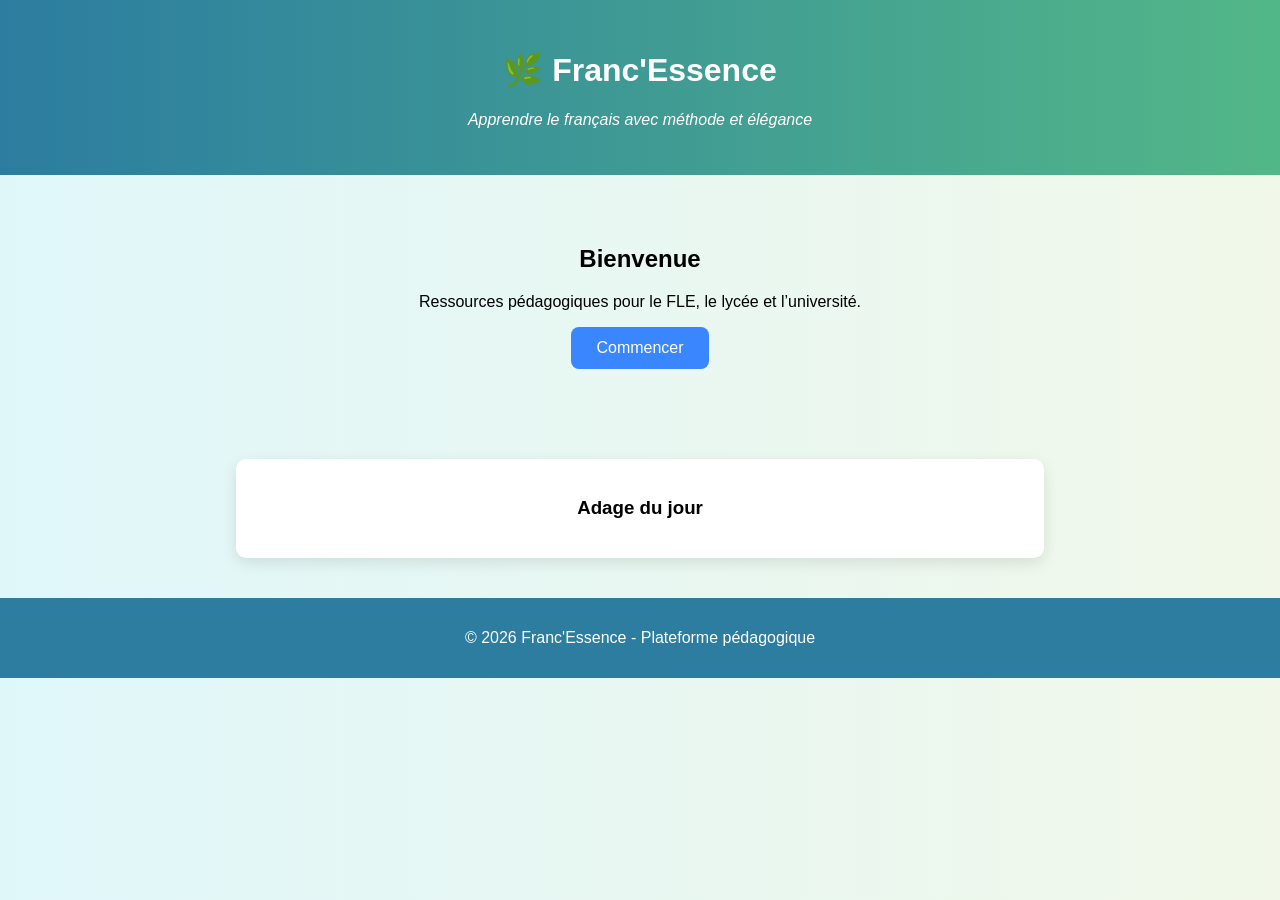
<file: index.html>
<!DOCTYPE html>
<html lang="fr">
<head>
<meta charset="UTF-8">
<meta name="viewport" content="width=device-width, initial-scale=1.0">
<title>Franc'Essence</title>
<link rel="stylesheet" href="styles.css">
</head>

<body>

<header>
    <h1>🌿 Franc'Essence</h1>
    <p class="slogan">Apprendre le français avec méthode et élégance</p>
</header>

<section class="hero">
    <h2>Bienvenue</h2>
    <p>Ressources pédagogiques pour le FLE, le lycée et l’université.</p>
    <button>Commencer</button>
</section>

<section class="adage">
    <h3>Adage du jour</h3>
    <p id="quote"></p>
</section>

<footer>
    <p>© 2026 Franc'Essence - Plateforme pédagogique</p>
</footer>

<script src="script.js"></script>
</body>
</html>
</file>
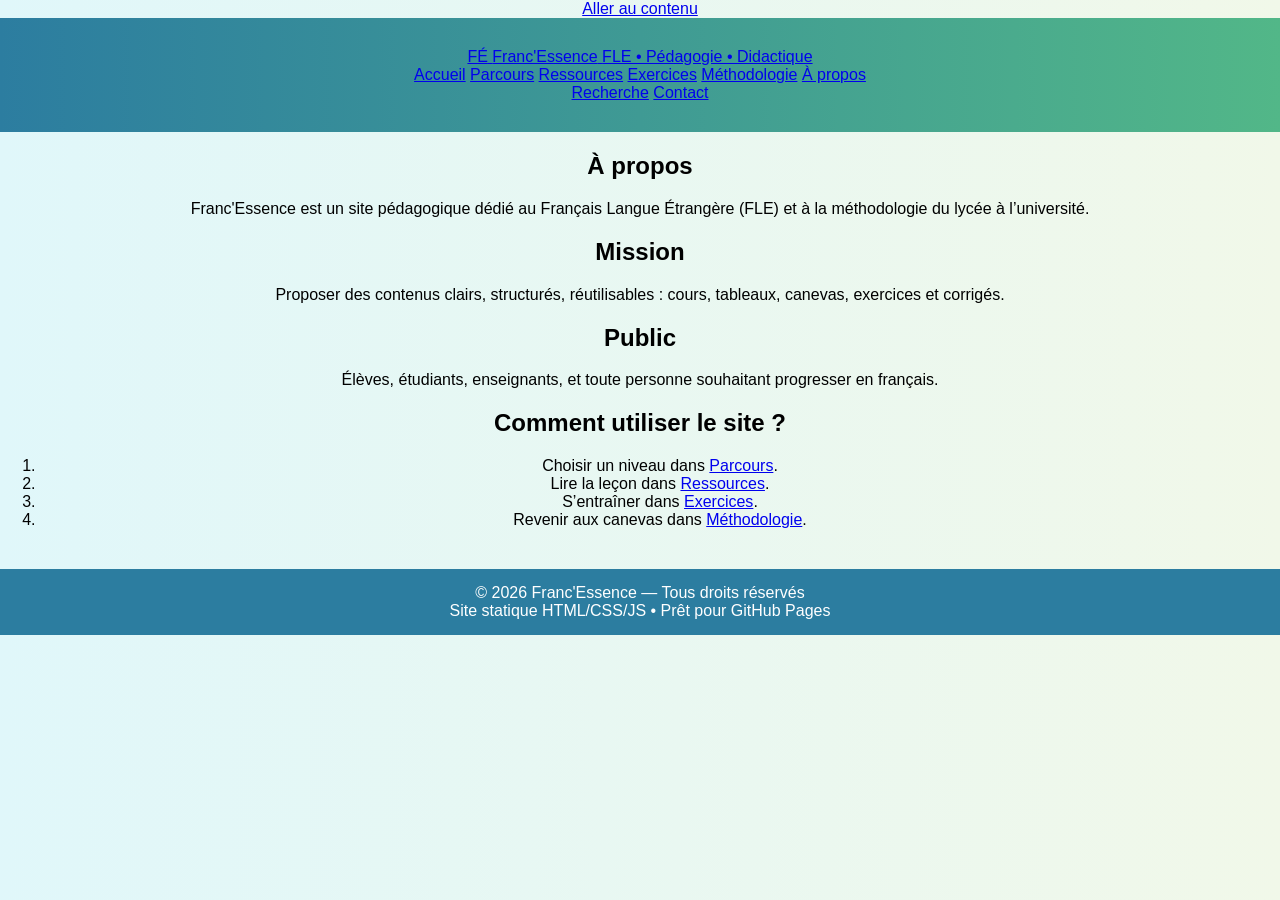
<file: apropos.html>
<!doctype html>
<html lang="fr">
<head>
  <meta charset="utf-8" />
  <meta name="viewport" content="width=device-width, initial-scale=1" />
  <title>Franc'Essence — À propos</title>
  <meta name="description" content="Franc'Essence — Ressources pédagogiques et didactiques de FLE du collège au BAC et jusqu’à l’université." />
  <link rel="stylesheet" href="styles.css" />

</head>
<body>
<a class="skip" href="#main">Aller au contenu</a>

<header class="header">
  <div class="container header__inner">
    <a class="brand" href="index.html" aria-label="Franc'Essence accueil">
      <span class="brand__logo" aria-hidden="true">FÉ</span>
      <span class="brand__name">Franc'Essence</span>
      <span class="brand__tag">FLE • Pédagogie • Didactique</span>
    </a>

    <nav class="nav" aria-label="Navigation principale">
      <a href="index.html">Accueil</a>
      <a href="parcours.html">Parcours</a>
      <a href="ressources.html">Ressources</a>
      <a href="exercices.html">Exercices</a>
      <a href="methodologie.html">Méthodologie</a>
      <a href="apropos.html">À propos</a>
    </nav>

    <div class="actions">
      <a class="btn btn--ghost" href="recherche.html">Recherche</a>
      <a class="btn btn--primary" href="contact.html">Contact</a>
    </div>
  </div>
</header>

<main id="main" class="container main">
  <section class="section">
    <div class="section__head">
      <h1>À propos</h1>
      <p class="muted">Franc'Essence est un site pédagogique dédié au Français Langue Étrangère (FLE) et à la méthodologie du lycée à l’université.</p>
    </div>

    <div class="grid grid--2">
      <article class="card">
        <h2>Mission</h2>
        <p class="muted">Proposer des contenus clairs, structurés, réutilisables : cours, tableaux, canevas, exercices et corrigés.</p>
      </article>
      <article class="card">
        <h2>Public</h2>
        <p class="muted">Élèves, étudiants, enseignants, et toute personne souhaitant progresser en français.</p>
      </article>
    </div>

    <article class="card">
      <h2>Comment utiliser le site ?</h2>
      <ol class="list">
        <li>Choisir un niveau dans <a class="link" href="parcours.html">Parcours</a>.</li>
        <li>Lire la leçon dans <a class="link" href="ressources.html">Ressources</a>.</li>
        <li>S’entraîner dans <a class="link" href="exercices.html">Exercices</a>.</li>
        <li>Revenir aux canevas dans <a class="link" href="methodologie.html">Méthodologie</a>.</li>
      </ol>
    </article>
  </section>
</main>

<footer class="footer">
  <div class="container footer__inner">
    <div class="muted">© <span id="year"></span> Franc'Essence — Tous droits réservés</div>
    <div class="muted">Site statique HTML/CSS/JS • Prêt pour GitHub Pages</div>
  </div>
</footer>
<script src="script.js"></script>

</body>
</html>
</file>
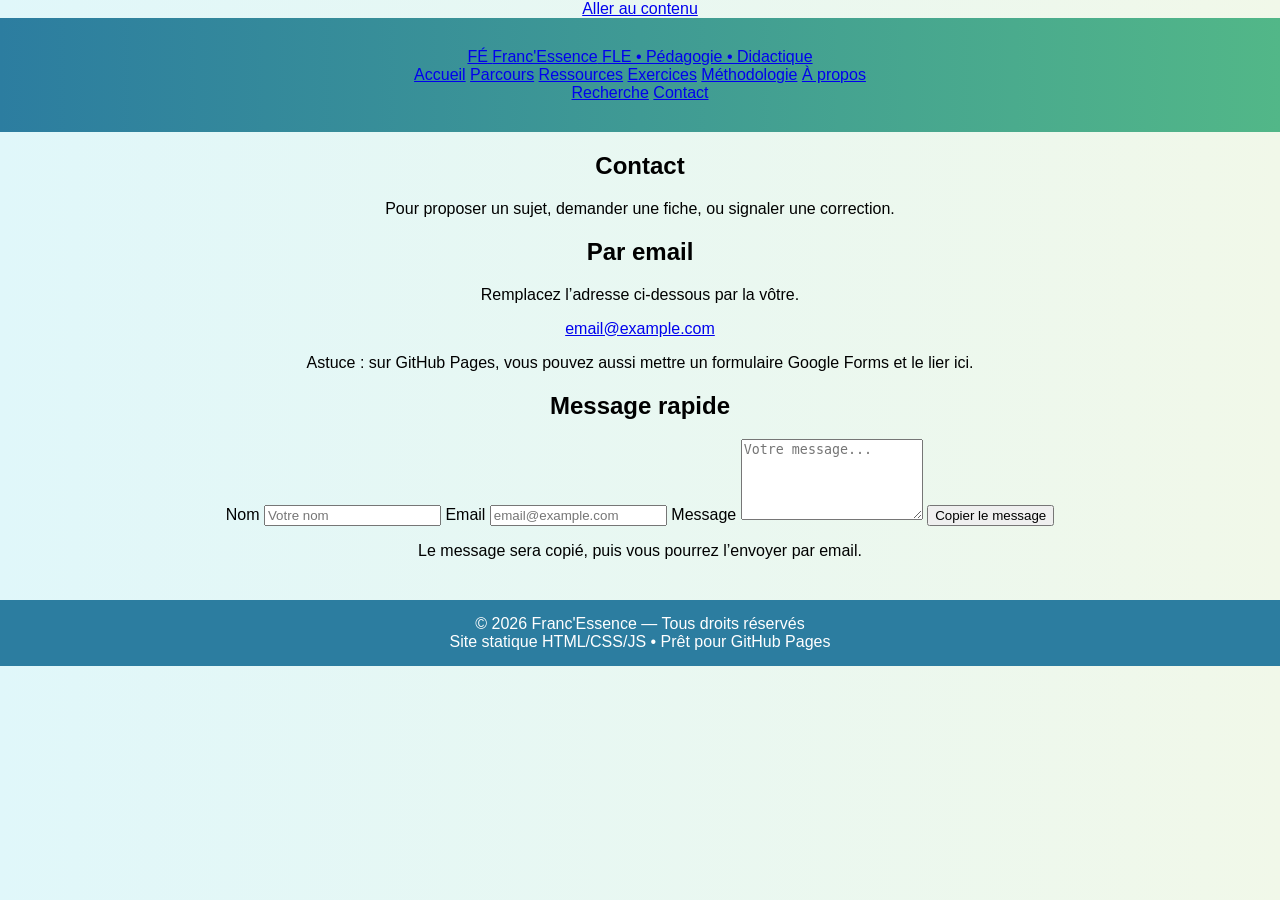
<file: contact.html>
<!doctype html>
<html lang="fr">
<head>
  <meta charset="utf-8" />
  <meta name="viewport" content="width=device-width, initial-scale=1" />
  <title>Franc'Essence — Contact</title>
  <meta name="description" content="Franc'Essence — Ressources pédagogiques et didactiques de FLE du collège au BAC et jusqu’à l’université." />
  <link rel="stylesheet" href="styles.css" />

</head>
<body>
<a class="skip" href="#main">Aller au contenu</a>

<header class="header">
  <div class="container header__inner">
    <a class="brand" href="index.html" aria-label="Franc'Essence accueil">
      <span class="brand__logo" aria-hidden="true">FÉ</span>
      <span class="brand__name">Franc'Essence</span>
      <span class="brand__tag">FLE • Pédagogie • Didactique</span>
    </a>

    <nav class="nav" aria-label="Navigation principale">
      <a href="index.html">Accueil</a>
      <a href="parcours.html">Parcours</a>
      <a href="ressources.html">Ressources</a>
      <a href="exercices.html">Exercices</a>
      <a href="methodologie.html">Méthodologie</a>
      <a href="apropos.html">À propos</a>
    </nav>

    <div class="actions">
      <a class="btn btn--ghost" href="recherche.html">Recherche</a>
      <a class="btn btn--primary" href="contact.html">Contact</a>
    </div>
  </div>
</header>

<main id="main" class="container main">
  <section class="section">
    <div class="section__head">
      <h1>Contact</h1>
      <p class="muted">Pour proposer un sujet, demander une fiche, ou signaler une correction.</p>
    </div>

    <div class="grid grid--2">
      <article class="card">
        <h2>Par email</h2>
        <p class="muted">Remplacez l’adresse ci-dessous par la vôtre.</p>
        <p class="big"><a href="mailto:email@example.com">email@example.com</a></p>
        <p class="muted small">Astuce : sur GitHub Pages, vous pouvez aussi mettre un formulaire Google Forms et le lier ici.</p>
      </article>

      <form class="card form" onsubmit="return false;">
        <h2>Message rapide</h2>
        <label>Nom
          <input type="text" placeholder="Votre nom" />
        </label>
        <label>Email
          <input type="email" placeholder="email@example.com" />
        </label>
        <label>Message
          <textarea rows="5" placeholder="Votre message..."></textarea>
        </label>
        <button class="btn btn--primary" type="button" id="copyBtn">Copier le message</button>
        <p class="muted small" id="copyHint">Le message sera copié, puis vous pourrez l’envoyer par email.</p>
      </form>
    </div>
  </section>
</main>

<footer class="footer">
  <div class="container footer__inner">
    <div class="muted">© <span id="year"></span> Franc'Essence — Tous droits réservés</div>
    <div class="muted">Site statique HTML/CSS/JS • Prêt pour GitHub Pages</div>
  </div>
</footer>
<script src="script.js"></script>

</body>
</html>
</file>
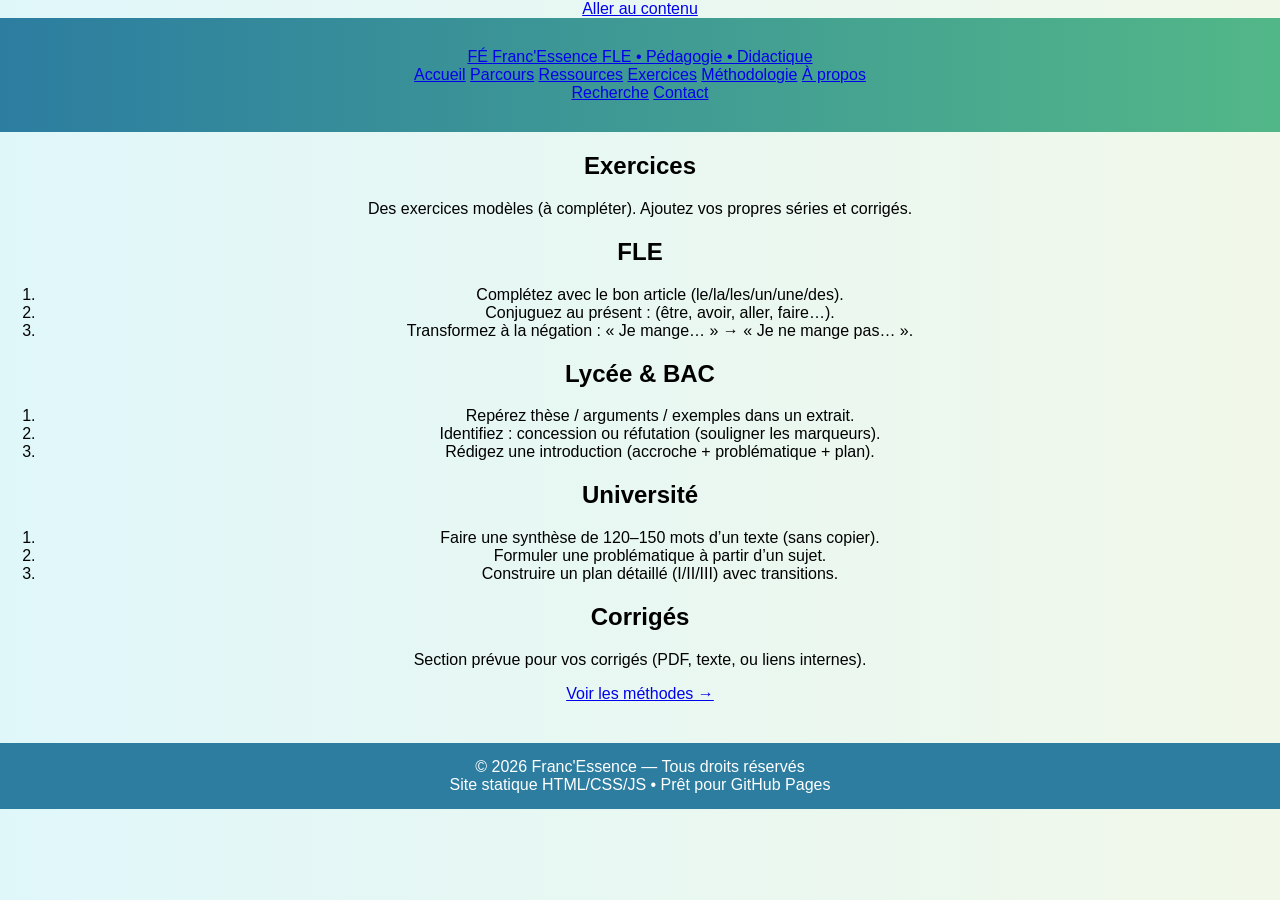
<file: exercices.html>
<!doctype html>
<html lang="fr">
<head>
  <meta charset="utf-8" />
  <meta name="viewport" content="width=device-width, initial-scale=1" />
  <title>Franc'Essence — Exercices</title>
  <meta name="description" content="Franc'Essence — Ressources pédagogiques et didactiques de FLE du collège au BAC et jusqu’à l’université." />
  <link rel="stylesheet" href="styles.css" />

</head>
<body>
<a class="skip" href="#main">Aller au contenu</a>

<header class="header">
  <div class="container header__inner">
    <a class="brand" href="index.html" aria-label="Franc'Essence accueil">
      <span class="brand__logo" aria-hidden="true">FÉ</span>
      <span class="brand__name">Franc'Essence</span>
      <span class="brand__tag">FLE • Pédagogie • Didactique</span>
    </a>

    <nav class="nav" aria-label="Navigation principale">
      <a href="index.html">Accueil</a>
      <a href="parcours.html">Parcours</a>
      <a href="ressources.html">Ressources</a>
      <a href="exercices.html">Exercices</a>
      <a href="methodologie.html">Méthodologie</a>
      <a href="apropos.html">À propos</a>
    </nav>

    <div class="actions">
      <a class="btn btn--ghost" href="recherche.html">Recherche</a>
      <a class="btn btn--primary" href="contact.html">Contact</a>
    </div>
  </div>
</header>

<main id="main" class="container main">
  <section class="section">
    <div class="section__head">
      <h1>Exercices</h1>
      <p class="muted">Des exercices modèles (à compléter). Ajoutez vos propres séries et corrigés.</p>
    </div>

    <div class="grid grid--2">
      <article id="fle" class="card">
        <h2>FLE</h2>
        <ol class="list">
          <li>Complétez avec le bon article (le/la/les/un/une/des).</li>
          <li>Conjuguez au présent : (être, avoir, aller, faire…).</li>
          <li>Transformez à la négation : « Je mange… » → « Je ne mange pas… ».</li>
        </ol>
      </article>

      <article id="bac" class="card">
        <h2>Lycée & BAC</h2>
        <ol class="list">
          <li>Repérez thèse / arguments / exemples dans un extrait.</li>
          <li>Identifiez : concession ou réfutation (souligner les marqueurs).</li>
          <li>Rédigez une introduction (accroche + problématique + plan).</li>
        </ol>
      </article>

      <article class="card">
        <h2>Université</h2>
        <ol class="list">
          <li>Faire une synthèse de 120–150 mots d’un texte (sans copier).</li>
          <li>Formuler une problématique à partir d’un sujet.</li>
          <li>Construire un plan détaillé (I/II/III) avec transitions.</li>
        </ol>
      </article>

      <article class="card">
        <h2>Corrigés</h2>
        <p class="muted">Section prévue pour vos corrigés (PDF, texte, ou liens internes).</p>
        <a class="link" href="methodologie.html">Voir les méthodes →</a>
      </article>
    </div>
  </section>
</main>

<footer class="footer">
  <div class="container footer__inner">
    <div class="muted">© <span id="year"></span> Franc'Essence — Tous droits réservés</div>
    <div class="muted">Site statique HTML/CSS/JS • Prêt pour GitHub Pages</div>
  </div>
</footer>
<script src="script.js"></script>

</body>
</html>
</file>
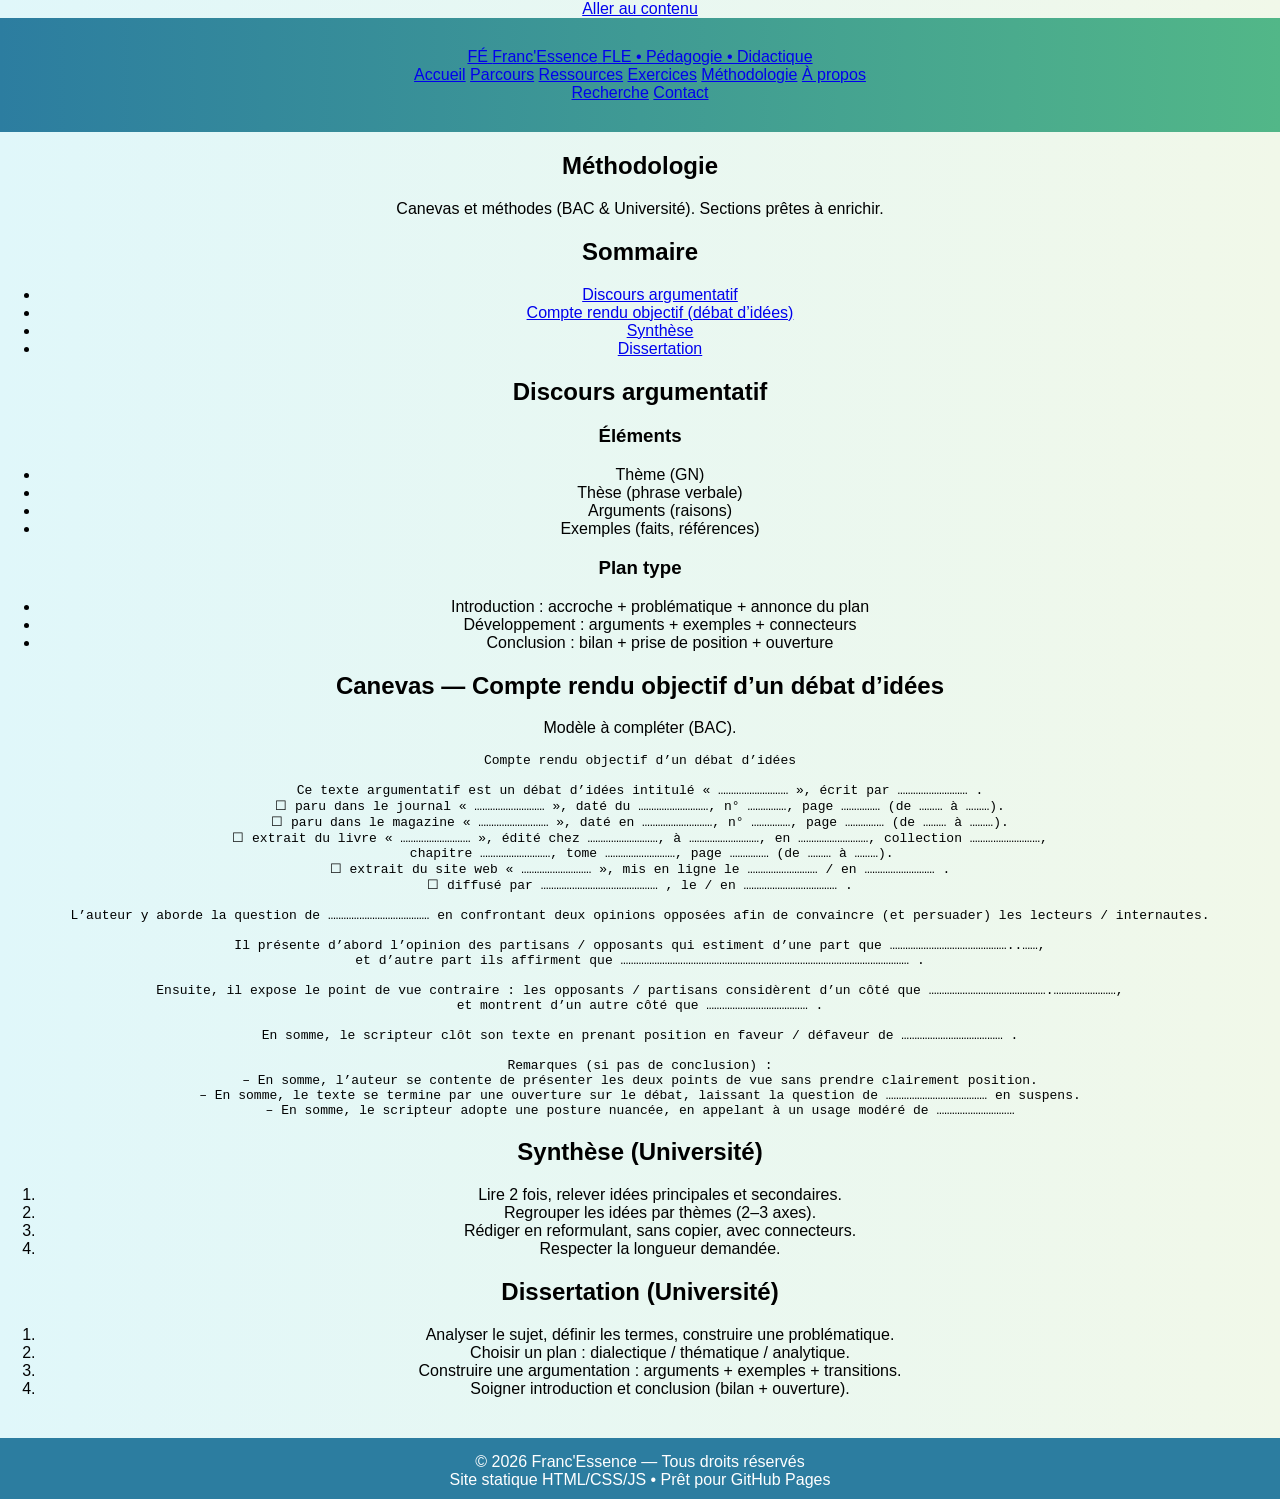
<file: methodologie.html>
<!doctype html>
<html lang="fr">
<head>
  <meta charset="utf-8" />
  <meta name="viewport" content="width=device-width, initial-scale=1" />
  <title>Franc'Essence — Méthodologie</title>
  <meta name="description" content="Franc'Essence — Ressources pédagogiques et didactiques de FLE du collège au BAC et jusqu’à l’université." />
  <link rel="stylesheet" href="styles.css" />

</head>
<body>
<a class="skip" href="#main">Aller au contenu</a>

<header class="header">
  <div class="container header__inner">
    <a class="brand" href="index.html" aria-label="Franc'Essence accueil">
      <span class="brand__logo" aria-hidden="true">FÉ</span>
      <span class="brand__name">Franc'Essence</span>
      <span class="brand__tag">FLE • Pédagogie • Didactique</span>
    </a>

    <nav class="nav" aria-label="Navigation principale">
      <a href="index.html">Accueil</a>
      <a href="parcours.html">Parcours</a>
      <a href="ressources.html">Ressources</a>
      <a href="exercices.html">Exercices</a>
      <a href="methodologie.html">Méthodologie</a>
      <a href="apropos.html">À propos</a>
    </nav>

    <div class="actions">
      <a class="btn btn--ghost" href="recherche.html">Recherche</a>
      <a class="btn btn--primary" href="contact.html">Contact</a>
    </div>
  </div>
</header>

<main id="main" class="container main">
  <section class="section">
    <div class="section__head">
      <h1>Méthodologie</h1>
      <p class="muted">Canevas et méthodes (BAC & Université). Sections prêtes à enrichir.</p>
    </div>

    <div class="toc card">
      <h2>Sommaire</h2>
      <ul class="list">
        <li><a class="link" href="#argumentation">Discours argumentatif</a></li>
        <li><a class="link" href="#compte-rendu">Compte rendu objectif (débat d’idées)</a></li>
        <li><a class="link" href="#synthese">Synthèse</a></li>
        <li><a class="link" href="#dissertation">Dissertation</a></li>
      </ul>
    </div>

    <article id="argumentation" class="card">
      <h2>Discours argumentatif</h2>
      <div class="grid grid--2">
        <div>
          <h3>Éléments</h3>
          <ul class="list">
            <li>Thème (GN)</li>
            <li>Thèse (phrase verbale)</li>
            <li>Arguments (raisons)</li>
            <li>Exemples (faits, références)</li>
          </ul>
        </div>
        <div>
          <h3>Plan type</h3>
          <ul class="list">
            <li>Introduction : accroche + problématique + annonce du plan</li>
            <li>Développement : arguments + exemples + connecteurs</li>
            <li>Conclusion : bilan + prise de position + ouverture</li>
          </ul>
        </div>
      </div>
    </article>

    <article id="compte-rendu" class="card">
      <h2>Canevas — Compte rendu objectif d’un débat d’idées</h2>
      <p class="muted">Modèle à compléter (BAC).</p>
      <pre class="canevas">Compte rendu objectif d’un débat d’idées

Ce texte argumentatif est un débat d’idées intitulé « ……………………… », écrit par ……………………… .
☐ paru dans le journal « ……………………… », daté du ………………………, n° ……………, page …………… (de ……… à ………).
☐ paru dans le magazine « ……………………… », daté en ………………………, n° ……………, page …………… (de ……… à ………).
☐ extrait du livre « ……………………… », édité chez ………………………, à ………………………, en ………………………, collection ………………………,
   chapitre ………………………, tome ………………………, page …………… (de ……… à ………).
☐ extrait du site web « ……………………… », mis en ligne le ……………………… / en ……………………… .
☐ diffusé par ……………………………………… , le / en ……………………………… .

L’auteur y aborde la question de ………………………………… en confrontant deux opinions opposées afin de convaincre (et persuader) les lecteurs / internautes.

Il présente d’abord l’opinion des partisans / opposants qui estiment d’une part que ………………………………………..……,
et d’autre part ils affirment que ………………………………………………………………………………………………… .

Ensuite, il expose le point de vue contraire : les opposants / partisans considèrent d’un côté que ……………………………………….……………………,
et montrent d’un autre côté que ………………………………… .

En somme, le scripteur clôt son texte en prenant position en faveur / défaveur de ………………………………… .

Remarques (si pas de conclusion) :
– En somme, l’auteur se contente de présenter les deux points de vue sans prendre clairement position.
– En somme, le texte se termine par une ouverture sur le débat, laissant la question de ………………………………… en suspens.
– En somme, le scripteur adopte une posture nuancée, en appelant à un usage modéré de …………………………</pre>
    </article>

    <article id="synthese" class="card">
      <h2>Synthèse (Université)</h2>
      <ol class="list">
        <li>Lire 2 fois, relever idées principales et secondaires.</li>
        <li>Regrouper les idées par thèmes (2–3 axes).</li>
        <li>Rédiger en reformulant, sans copier, avec connecteurs.</li>
        <li>Respecter la longueur demandée.</li>
      </ol>
    </article>

    <article id="dissertation" class="card">
      <h2>Dissertation (Université)</h2>
      <ol class="list">
        <li>Analyser le sujet, définir les termes, construire une problématique.</li>
        <li>Choisir un plan : dialectique / thématique / analytique.</li>
        <li>Construire une argumentation : arguments + exemples + transitions.</li>
        <li>Soigner introduction et conclusion (bilan + ouverture).</li>
      </ol>
    </article>
  </section>
</main>

<footer class="footer">
  <div class="container footer__inner">
    <div class="muted">© <span id="year"></span> Franc'Essence — Tous droits réservés</div>
    <div class="muted">Site statique HTML/CSS/JS • Prêt pour GitHub Pages</div>
  </div>
</footer>
<script src="script.js"></script>

</body>
</html>
</file>
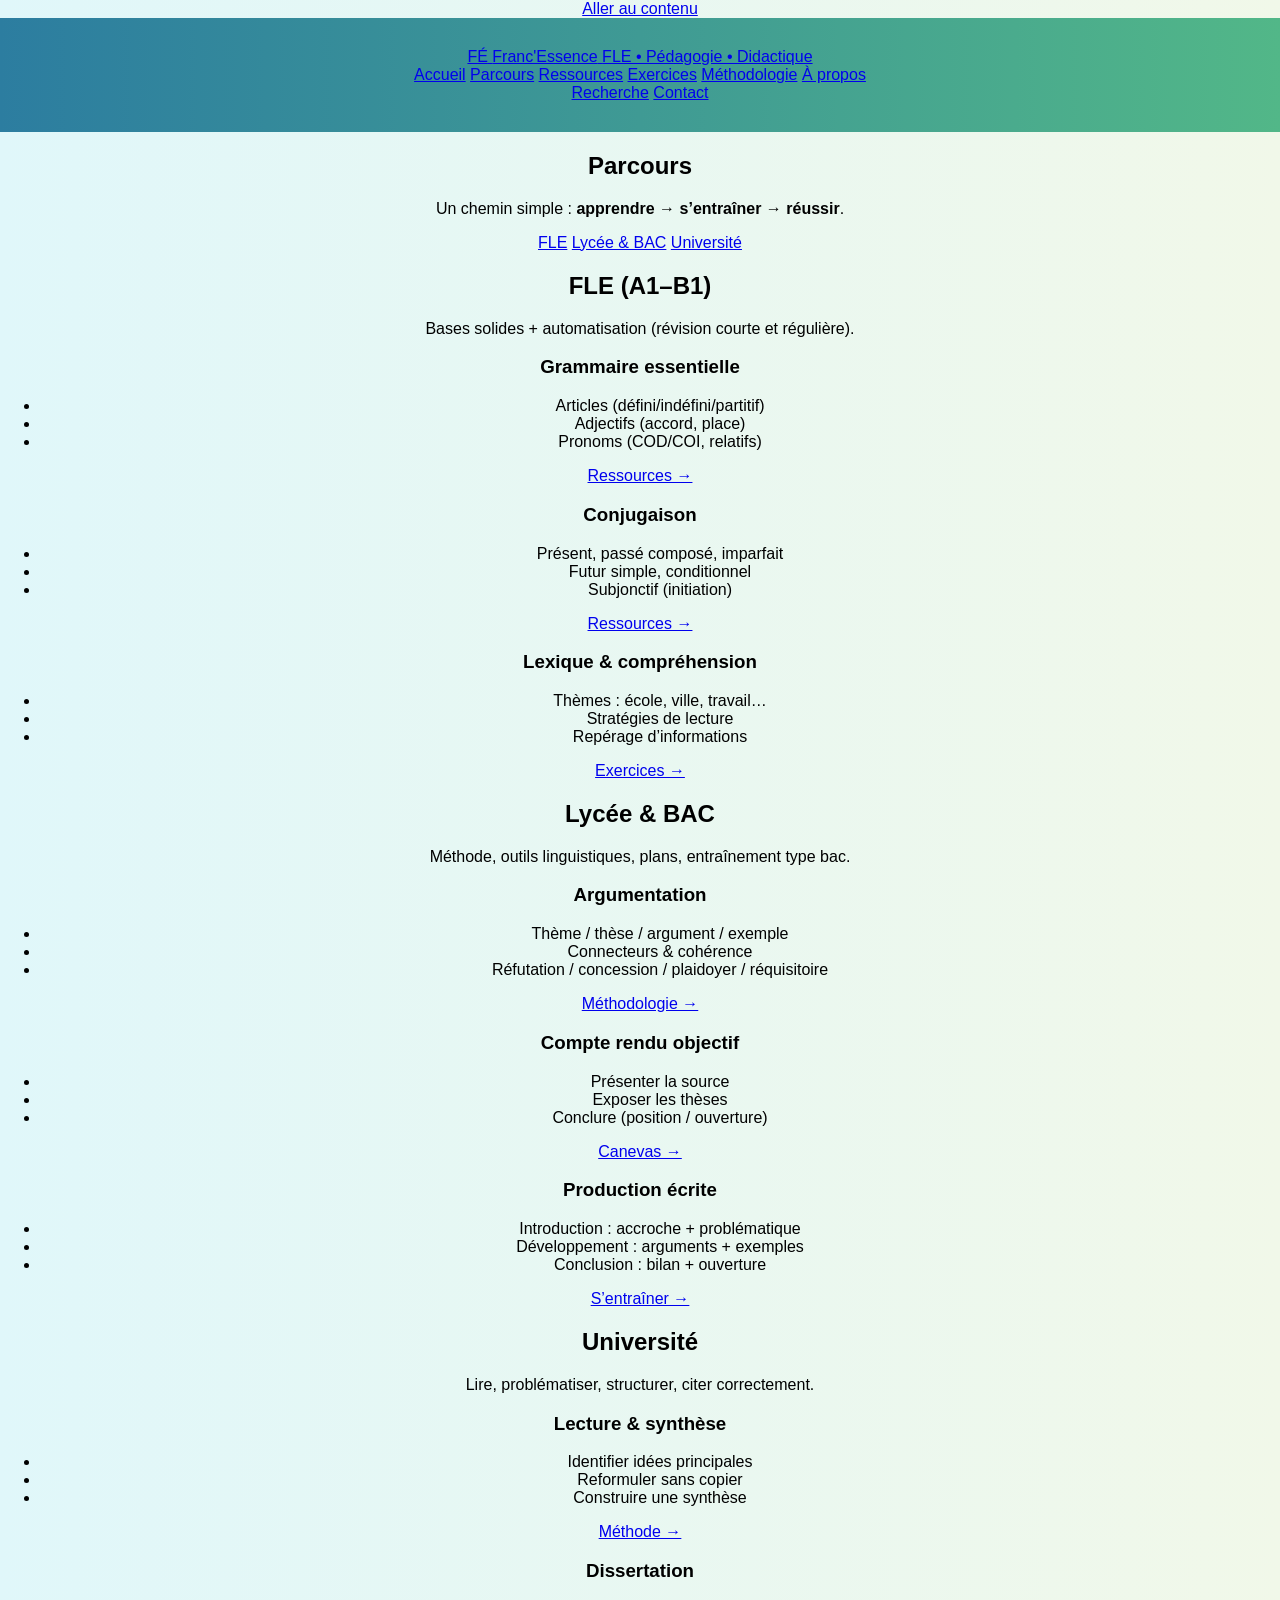
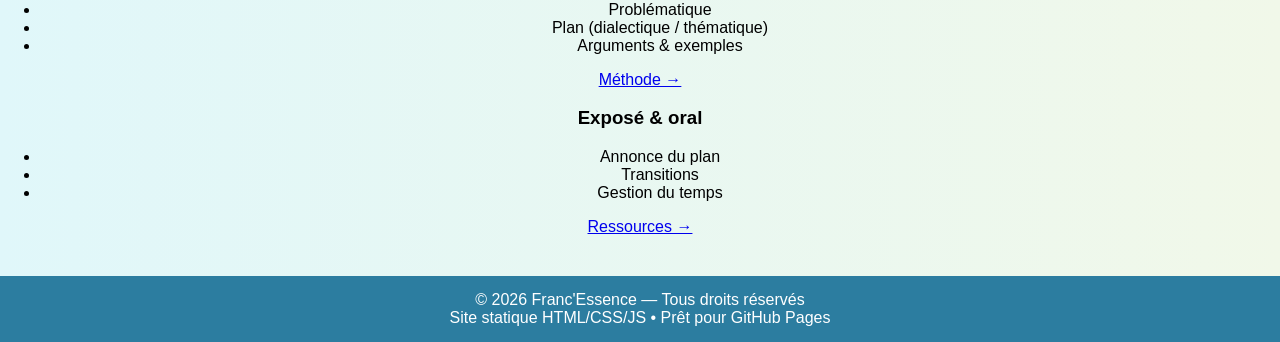
<file: parcours.html>
<!doctype html>
<html lang="fr">
<head>
  <meta charset="utf-8" />
  <meta name="viewport" content="width=device-width, initial-scale=1" />
  <title>Franc'Essence — Parcours</title>
  <meta name="description" content="Franc'Essence — Ressources pédagogiques et didactiques de FLE du collège au BAC et jusqu’à l’université." />
  <link rel="stylesheet" href="styles.css" />

</head>
<body>
<a class="skip" href="#main">Aller au contenu</a>

<header class="header">
  <div class="container header__inner">
    <a class="brand" href="index.html" aria-label="Franc'Essence accueil">
      <span class="brand__logo" aria-hidden="true">FÉ</span>
      <span class="brand__name">Franc'Essence</span>
      <span class="brand__tag">FLE • Pédagogie • Didactique</span>
    </a>

    <nav class="nav" aria-label="Navigation principale">
      <a href="index.html">Accueil</a>
      <a href="parcours.html">Parcours</a>
      <a href="ressources.html">Ressources</a>
      <a href="exercices.html">Exercices</a>
      <a href="methodologie.html">Méthodologie</a>
      <a href="apropos.html">À propos</a>
    </nav>

    <div class="actions">
      <a class="btn btn--ghost" href="recherche.html">Recherche</a>
      <a class="btn btn--primary" href="contact.html">Contact</a>
    </div>
  </div>
</header>

<main id="main" class="container main">
  <section class="section">
    <div class="section__head">
      <h1>Parcours</h1>
      <p class="muted">Un chemin simple : <strong>apprendre</strong> → <strong>s’entraîner</strong> → <strong>réussir</strong>.</p>
    </div>

    <div class="tabs">
      <a class="tab" href="#fle">FLE</a>
      <a class="tab" href="#bac">Lycée & BAC</a>
      <a class="tab" href="#univ">Université</a>
    </div>
  </section>

  <section id="fle" class="section">
    <div class="section__head">
      <h2>FLE (A1–B1)</h2>
      <p class="muted">Bases solides + automatisation (révision courte et régulière).</p>
    </div>

    <div class="grid grid--3">
      <article class="card">
        <h3>Grammaire essentielle</h3>
        <ul class="list">
          <li>Articles (défini/indéfini/partitif)</li>
          <li>Adjectifs (accord, place)</li>
          <li>Pronoms (COD/COI, relatifs)</li>
        </ul>
        <a class="link" href="ressources.html#grammaire">Ressources →</a>
      </article>
      <article class="card">
        <h3>Conjugaison</h3>
        <ul class="list">
          <li>Présent, passé composé, imparfait</li>
          <li>Futur simple, conditionnel</li>
          <li>Subjonctif (initiation)</li>
        </ul>
        <a class="link" href="ressources.html#conjugaison">Ressources →</a>
      </article>
      <article class="card">
        <h3>Lexique & compréhension</h3>
        <ul class="list">
          <li>Thèmes : école, ville, travail…</li>
          <li>Stratégies de lecture</li>
          <li>Repérage d’informations</li>
        </ul>
        <a class="link" href="exercices.html#fle">Exercices →</a>
      </article>
    </div>
  </section>

  <section id="bac" class="section">
    <div class="section__head">
      <h2>Lycée & BAC</h2>
      <p class="muted">Méthode, outils linguistiques, plans, entraînement type bac.</p>
    </div>

    <div class="grid grid--3">
      <article class="card">
        <h3>Argumentation</h3>
        <ul class="list">
          <li>Thème / thèse / argument / exemple</li>
          <li>Connecteurs & cohérence</li>
          <li>Réfutation / concession / plaidoyer / réquisitoire</li>
        </ul>
        <a class="link" href="methodologie.html#argumentation">Méthodologie →</a>
      </article>
      <article class="card">
        <h3>Compte rendu objectif</h3>
        <ul class="list">
          <li>Présenter la source</li>
          <li>Exposer les thèses</li>
          <li>Conclure (position / ouverture)</li>
        </ul>
        <a class="link" href="methodologie.html#compte-rendu">Canevas →</a>
      </article>
      <article class="card">
        <h3>Production écrite</h3>
        <ul class="list">
          <li>Introduction : accroche + problématique</li>
          <li>Développement : arguments + exemples</li>
          <li>Conclusion : bilan + ouverture</li>
        </ul>
        <a class="link" href="exercices.html#bac">S’entraîner →</a>
      </article>
    </div>
  </section>

  <section id="univ" class="section">
    <div class="section__head">
      <h2>Université</h2>
      <p class="muted">Lire, problématiser, structurer, citer correctement.</p>
    </div>

    <div class="grid grid--3">
      <article class="card">
        <h3>Lecture & synthèse</h3>
        <ul class="list">
          <li>Identifier idées principales</li>
          <li>Reformuler sans copier</li>
          <li>Construire une synthèse</li>
        </ul>
        <a class="link" href="methodologie.html#synthese">Méthode →</a>
      </article>
      <article class="card">
        <h3>Dissertation</h3>
        <ul class="list">
          <li>Problématique</li>
          <li>Plan (dialectique / thématique)</li>
          <li>Arguments & exemples</li>
        </ul>
        <a class="link" href="methodologie.html#dissertation">Méthode →</a>
      </article>
      <article class="card">
        <h3>Exposé & oral</h3>
        <ul class="list">
          <li>Annonce du plan</li>
          <li>Transitions</li>
          <li>Gestion du temps</li>
        </ul>
        <a class="link" href="ressources.html#oral">Ressources →</a>
      </article>
    </div>
  </section>
</main>

<footer class="footer">
  <div class="container footer__inner">
    <div class="muted">© <span id="year"></span> Franc'Essence — Tous droits réservés</div>
    <div class="muted">Site statique HTML/CSS/JS • Prêt pour GitHub Pages</div>
  </div>
</footer>
<script src="script.js"></script>

</body>
</html>
</file>
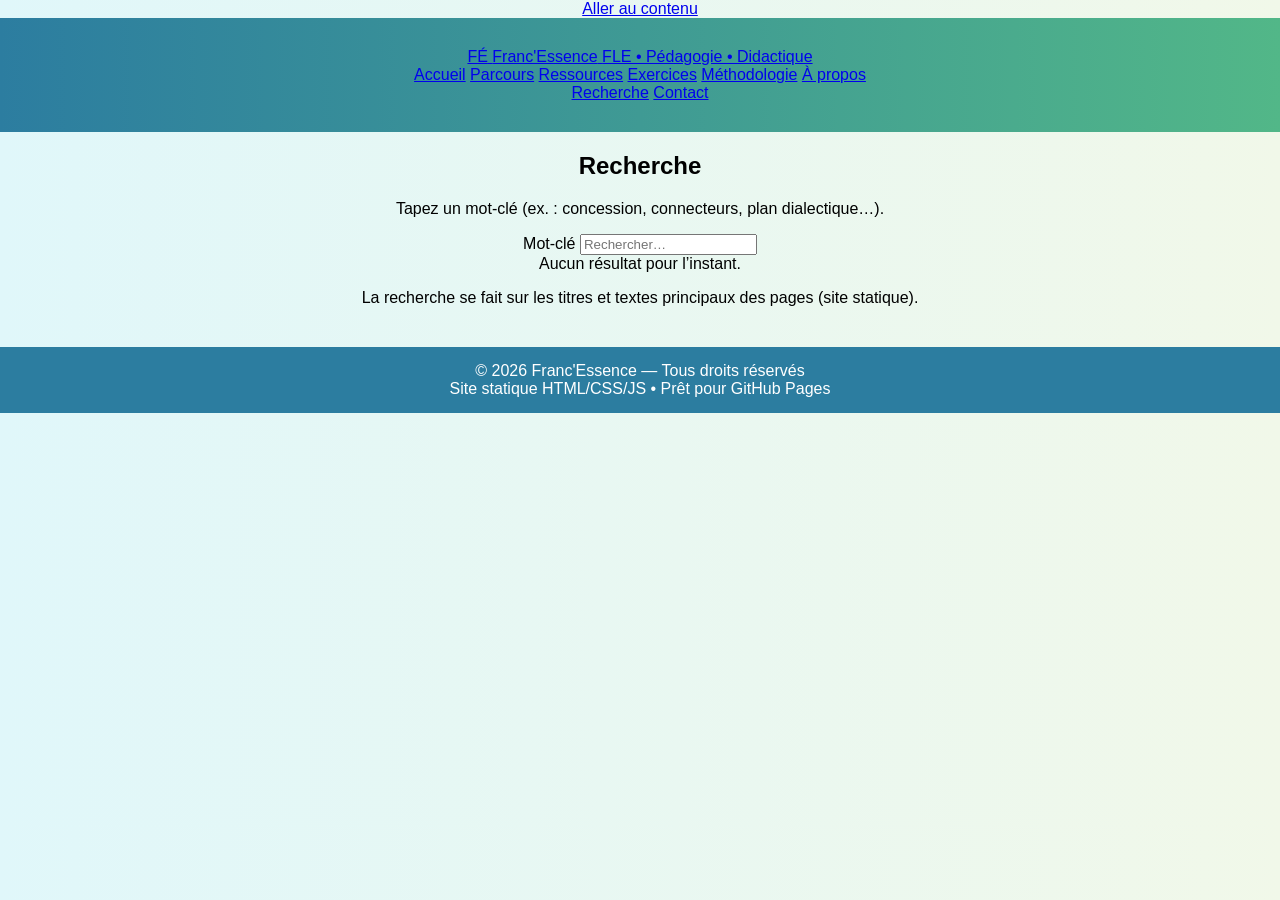
<file: recherche.html>
<!doctype html>
<html lang="fr">
<head>
  <meta charset="utf-8" />
  <meta name="viewport" content="width=device-width, initial-scale=1" />
  <title>Franc'Essence — Recherche</title>
  <meta name="description" content="Franc'Essence — Ressources pédagogiques et didactiques de FLE du collège au BAC et jusqu’à l’université." />
  <link rel="stylesheet" href="styles.css" />

</head>
<body>
<a class="skip" href="#main">Aller au contenu</a>

<header class="header">
  <div class="container header__inner">
    <a class="brand" href="index.html" aria-label="Franc'Essence accueil">
      <span class="brand__logo" aria-hidden="true">FÉ</span>
      <span class="brand__name">Franc'Essence</span>
      <span class="brand__tag">FLE • Pédagogie • Didactique</span>
    </a>

    <nav class="nav" aria-label="Navigation principale">
      <a href="index.html">Accueil</a>
      <a href="parcours.html">Parcours</a>
      <a href="ressources.html">Ressources</a>
      <a href="exercices.html">Exercices</a>
      <a href="methodologie.html">Méthodologie</a>
      <a href="apropos.html">À propos</a>
    </nav>

    <div class="actions">
      <a class="btn btn--ghost" href="recherche.html">Recherche</a>
      <a class="btn btn--primary" href="contact.html">Contact</a>
    </div>
  </div>
</header>

<main id="main" class="container main">
  <section class="section">
    <div class="section__head">
      <h1>Recherche</h1>
      <p class="muted">Tapez un mot-clé (ex. : concession, connecteurs, plan dialectique…).</p>
    </div>

    <div class="card">
      <label class="search">
        <span class="muted">Mot-clé</span>
        <input id="q" type="search" placeholder="Rechercher…" />
      </label>
      <div id="results" class="results muted">Aucun résultat pour l’instant.</div>
      <p class="muted small">La recherche se fait sur les titres et textes principaux des pages (site statique).</p>
    </div>
  </section>
</main>

<footer class="footer">
  <div class="container footer__inner">
    <div class="muted">© <span id="year"></span> Franc'Essence — Tous droits réservés</div>
    <div class="muted">Site statique HTML/CSS/JS • Prêt pour GitHub Pages</div>
  </div>
</footer>
<script src="script.js"></script>

</body>
</html>
</file>
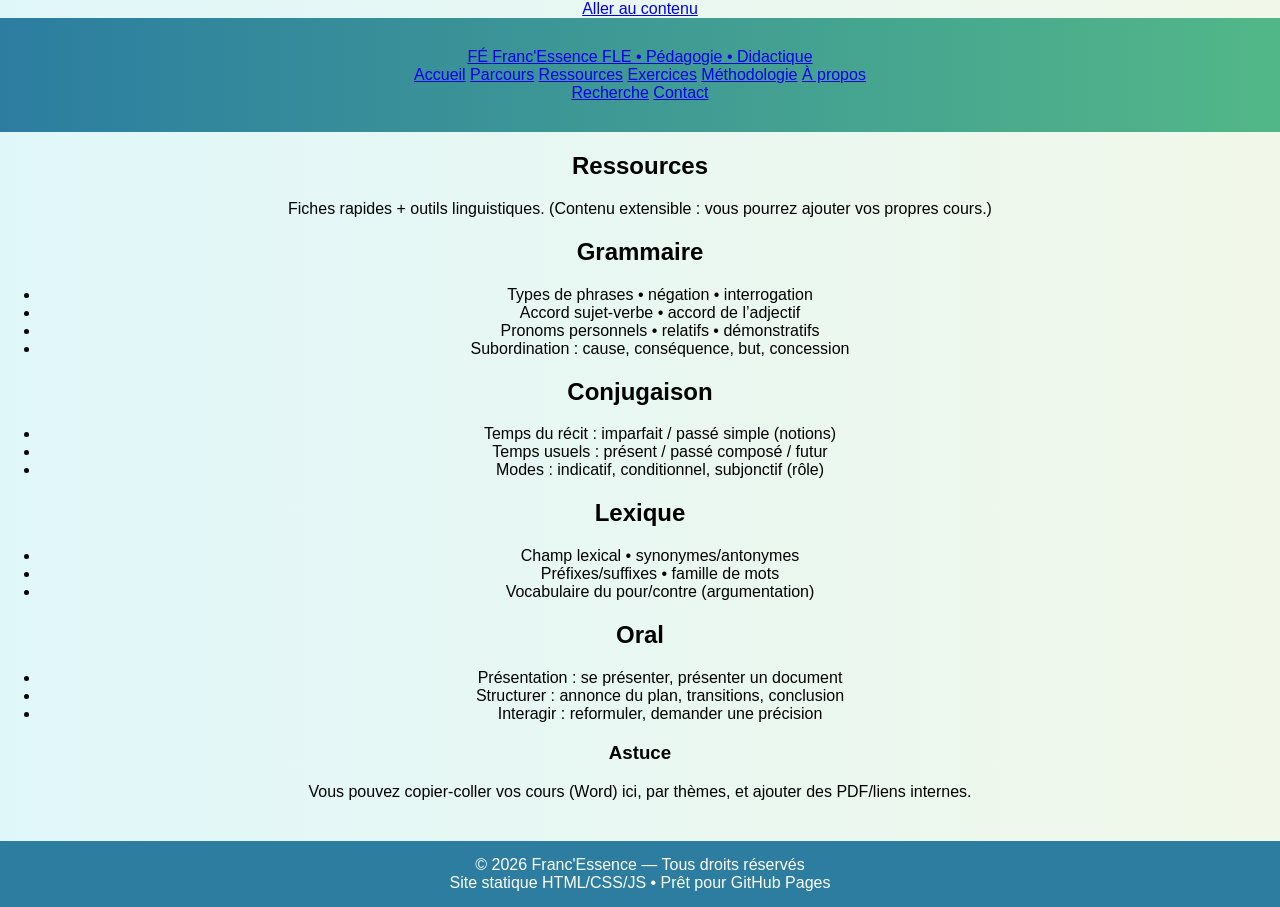
<file: ressources.html>
<!doctype html>
<html lang="fr">
<head>
  <meta charset="utf-8" />
  <meta name="viewport" content="width=device-width, initial-scale=1" />
  <title>Franc'Essence — Ressources</title>
  <meta name="description" content="Franc'Essence — Ressources pédagogiques et didactiques de FLE du collège au BAC et jusqu’à l’université." />
  <link rel="stylesheet" href="styles.css" />

</head>
<body>
<a class="skip" href="#main">Aller au contenu</a>

<header class="header">
  <div class="container header__inner">
    <a class="brand" href="index.html" aria-label="Franc'Essence accueil">
      <span class="brand__logo" aria-hidden="true">FÉ</span>
      <span class="brand__name">Franc'Essence</span>
      <span class="brand__tag">FLE • Pédagogie • Didactique</span>
    </a>

    <nav class="nav" aria-label="Navigation principale">
      <a href="index.html">Accueil</a>
      <a href="parcours.html">Parcours</a>
      <a href="ressources.html">Ressources</a>
      <a href="exercices.html">Exercices</a>
      <a href="methodologie.html">Méthodologie</a>
      <a href="apropos.html">À propos</a>
    </nav>

    <div class="actions">
      <a class="btn btn--ghost" href="recherche.html">Recherche</a>
      <a class="btn btn--primary" href="contact.html">Contact</a>
    </div>
  </div>
</header>

<main id="main" class="container main">
  <section class="section">
    <div class="section__head">
      <h1>Ressources</h1>
      <p class="muted">Fiches rapides + outils linguistiques. (Contenu extensible : vous pourrez ajouter vos propres cours.)</p>
    </div>

    <div class="grid grid--2">
      <article id="grammaire" class="card">
        <h2>Grammaire</h2>
        <ul class="list">
          <li>Types de phrases • négation • interrogation</li>
          <li>Accord sujet-verbe • accord de l’adjectif</li>
          <li>Pronoms personnels • relatifs • démonstratifs</li>
          <li>Subordination : cause, conséquence, but, concession</li>
        </ul>
      </article>

      <article id="conjugaison" class="card">
        <h2>Conjugaison</h2>
        <ul class="list">
          <li>Temps du récit : imparfait / passé simple (notions)</li>
          <li>Temps usuels : présent / passé composé / futur</li>
          <li>Modes : indicatif, conditionnel, subjonctif (rôle)</li>
        </ul>
      </article>

      <article class="card">
        <h2>Lexique</h2>
        <ul class="list">
          <li>Champ lexical • synonymes/antonymes</li>
          <li>Préfixes/suffixes • famille de mots</li>
          <li>Vocabulaire du pour/contre (argumentation)</li>
        </ul>
      </article>

      <article id="oral" class="card">
        <h2>Oral</h2>
        <ul class="list">
          <li>Présentation : se présenter, présenter un document</li>
          <li>Structurer : annonce du plan, transitions, conclusion</li>
          <li>Interagir : reformuler, demander une précision</li>
        </ul>
      </article>
    </div>

    <div class="hint card">
      <h3>Astuce</h3>
      <p class="muted">Vous pouvez copier-coller vos cours (Word) ici, par thèmes, et ajouter des PDF/liens internes.</p>
    </div>
  </section>
</main>

<footer class="footer">
  <div class="container footer__inner">
    <div class="muted">© <span id="year"></span> Franc'Essence — Tous droits réservés</div>
    <div class="muted">Site statique HTML/CSS/JS • Prêt pour GitHub Pages</div>
  </div>
</footer>
<script src="script.js"></script>

</body>
</html>
</file>
<file: styles.css>
body {
    margin: 0;
    font-family: Arial, sans-serif;
    background: linear-gradient(to right, #e0f7fa, #f1f8e9);
    text-align: center;
}

header {
    background: linear-gradient(to right, #2c7da0, #52b788);
    color: white;
    padding: 30px;
}

.slogan {
    font-style: italic;
    margin-top: 10px;
}

.hero {
    padding: 50px;
}

.hero button {
    background: #3a86ff;
    color: white;
    border: none;
    padding: 12px 25px;
    border-radius: 8px;
    font-size: 16px;
    cursor: pointer;
}

.hero button:hover {
    background: #1d5fd0;
}

.adage {
    background: white;
    margin: 40px auto;
    padding: 20px;
    width: 60%;
    border-radius: 10px;
    box-shadow: 0 5px 15px rgba(0,0,0,0.1);
}

footer {
    background: #2c7da0;
    color: white;
    padding: 15px;
    margin-top: 40px;
}
</file>
